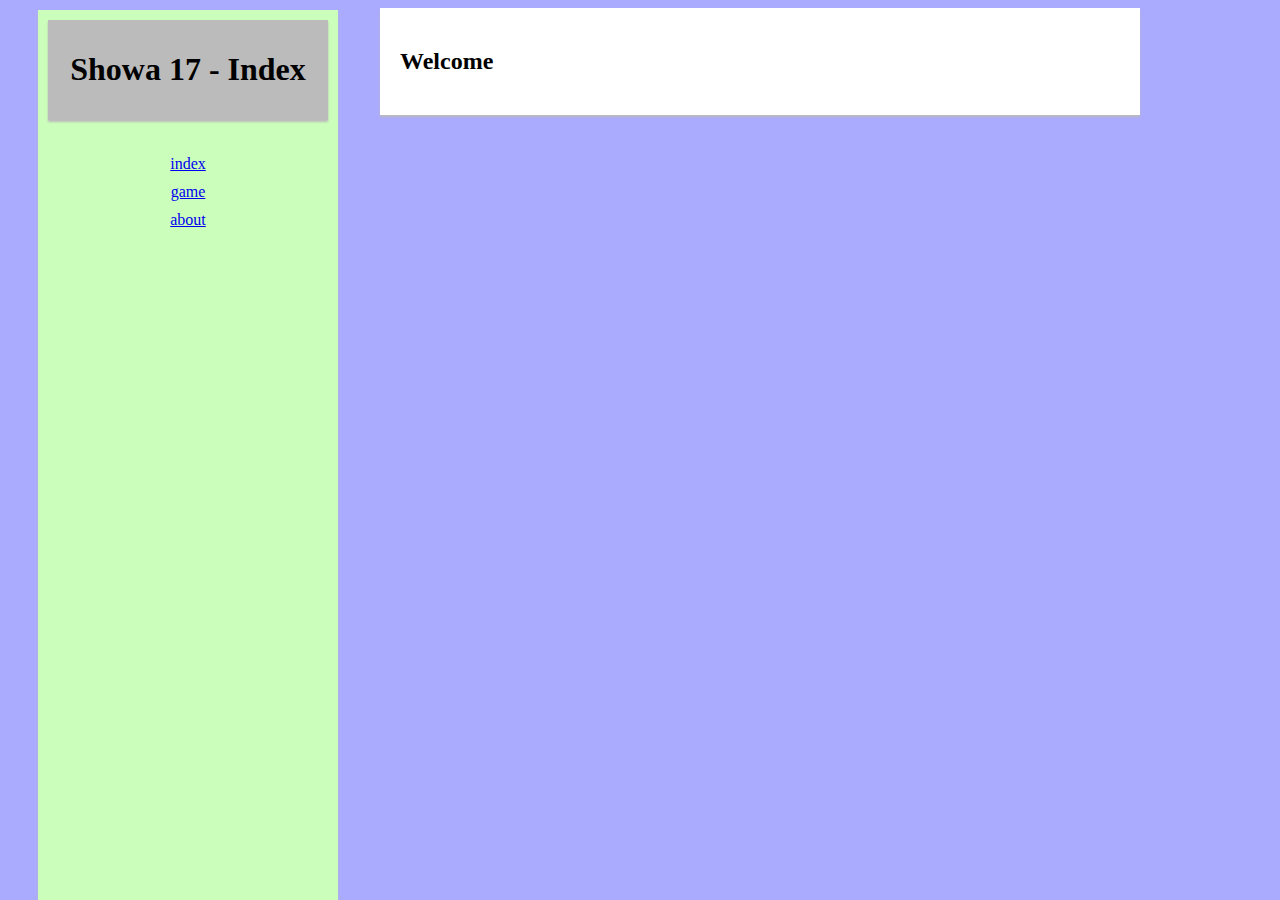
<file: index.html>
<!doctype html>
<html>
<head>
<meta http-equiv="content-language" content="en">
<meta charset="UTF-8">
<meta name="keywords" content="game,html5,canvas,cs25210,assignment">
<meta name="description" content="My submission for the CS25210 game development coursework.">
<meta name="robots" content="noindex,nofollow">
<meta name="author" content="kmb5">
<link rel="stylesheet" href="styles/main.css">
<title>
    Showa 17 - Index
</title>
</head>
<body>
<nav>
    <header>
        <h1>Showa 17 - Index</h1>
    </header>
    <ul>
        <li><a href="index.html">index</a></li>
        <li><a href="game.html">game</a></li>
        <li><a href="about.html">about</a></li>
    </ul>
</nav>
<section>
    <h2>Welcome</h2>
</section>
<footer>
</footer>
</body>
</html>
</file>
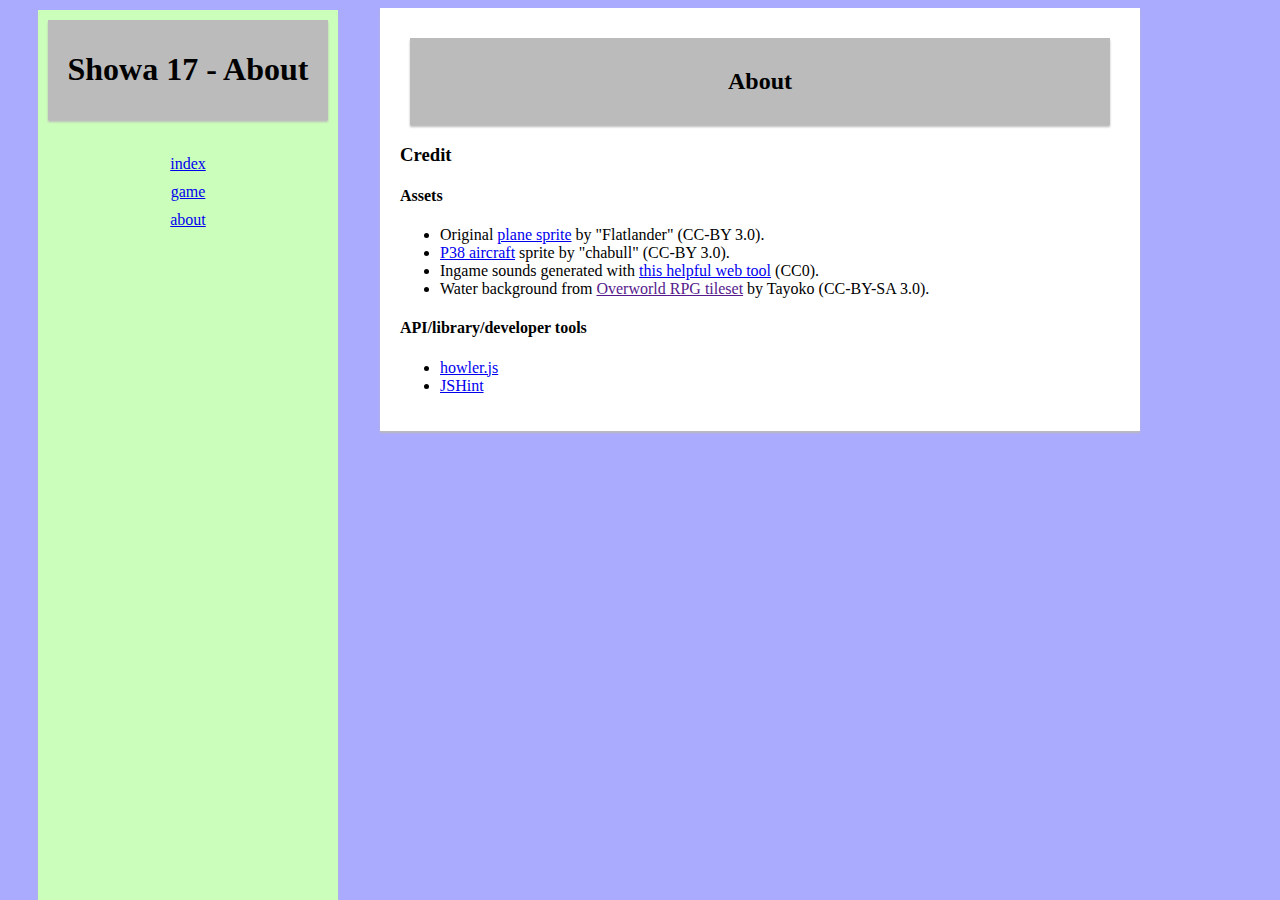
<file: about.html>
<!doctype html>
<html>
<head>
<meta http-equiv="content-language" content="en">
<meta charset="UTF-8">
<meta name="keywords" content="game,html5,canvas,cs25210,assignment">
<meta name="description" content="My submission for the CS25210 game development coursework.">
<meta name="robots" content="noindex,nofollow">
<meta name="author" content="kmb5">
<link rel="stylesheet" href="styles/main.css">
<title>
    Showa 17 - About Game
</title>
</head>
<body>
<nav>
    <header>
        <h1>Showa 17 - About</h1>
    </header>
    <ul>
        <li><a href="index.html">index</a></li>
        <li><a href="game.html">game</a></li>
        <li><a href="about.html">about</a></li>
    </ul>
</nav>
<section>
    <header>
        <h2>About</h2>
    </header>
    <h3>Credit</h3>
    <h4>Assets</h4>
    <ul>
        <li>Original <a href="http://opengameart.org/content/airplane">plane sprite</a> by "Flatlander" (CC-BY 3.0).</li>
        <li><a href="http://opengameart.org/content/p38-aircraft">P38 aircraft</a> sprite by "chabull" (CC-BY 3.0).</li>
        <li>Ingame sounds generated with <a href="http://www.superflashbros.net/as3sfxr/">this helpful web tool</a> (CC0).</li>
        <li>Water background from <a href="">Overworld RPG tileset</a> by Tayoko (CC-BY-SA 3.0).</li>
    </ul>
    <h4>API/library/developer tools</h4>
    <ul>
        <li><a href="https://github.com/goldfire/howler.js">howler.js</a></li>
        <li><a href="http://www.jshint.com/">JSHint</a></li>
    </ul>
</section>
<footer>
</footer>
</body>
</html>
</file>
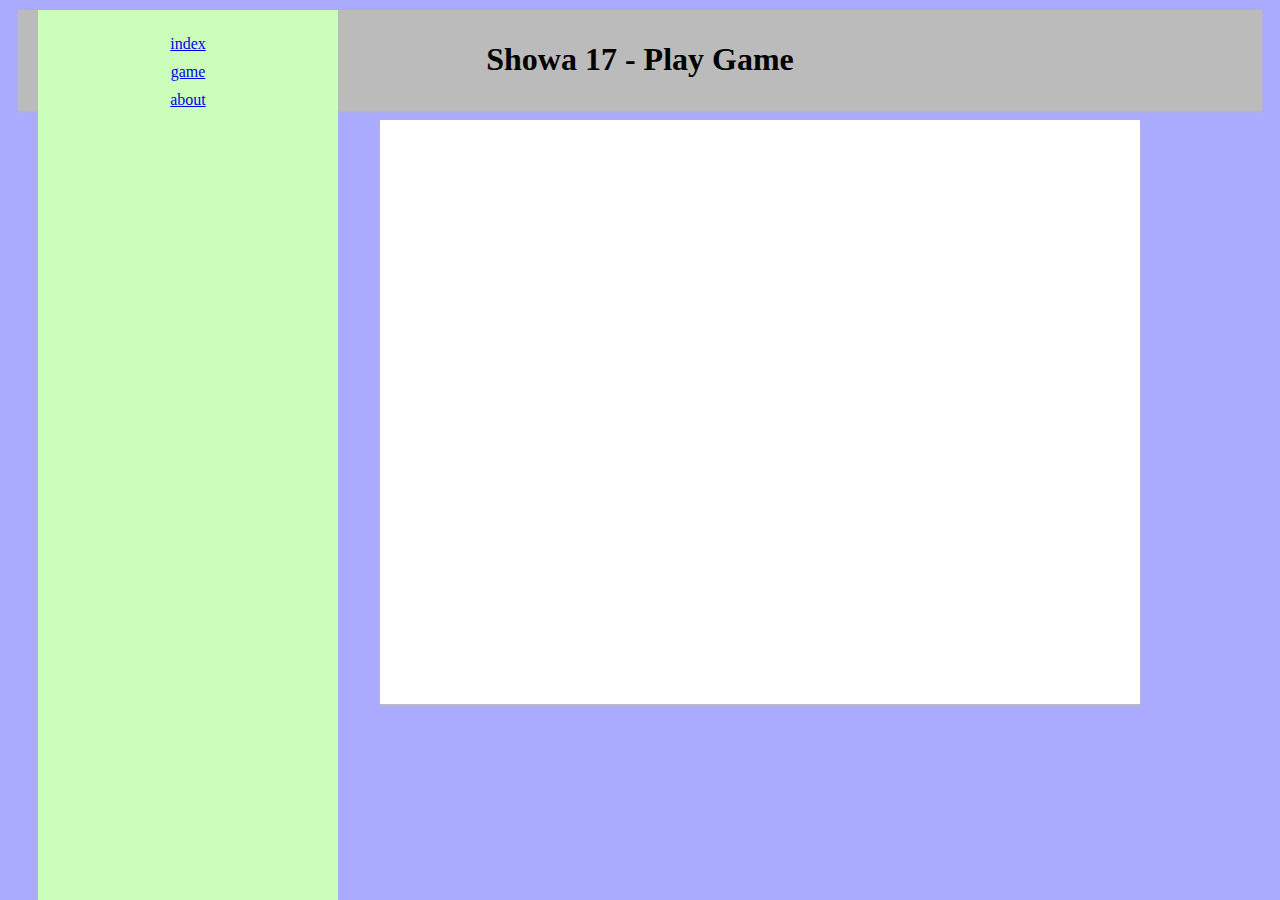
<file: game.html>
<!doctype html>
<html>
<head>
<meta http-equiv="content-language" content="en">
<meta charset="UTF-8">
<meta name="keywords" content="game,html5,canvas,cs25210,assignment">
<meta name="description" content="My submission for the CS25210 game development coursework.">
<meta name="robots" content="noindex,nofollow">
<meta name="author" content="kmb5">
<link rel="stylesheet" href="styles/main.css">
<title>
    Showa 17 - Play Game
</title>
</head>
<body onload="main()">
<header>
    <h1>Showa 17 - Play Game</h1>
</header>
<nav>
    <ul>
        <li><a href="index.html">index</a></li>
        <li><a href="game.html">game</a></li>
        <li><a href="about.html">about</a></li>
    </ul>
</nav>
<section id="gamesec">
    <canvas id="gamecanv" width="787" height="540">
    </canvas>
</section>
<footer>
</footer>
<script src="scripts/spritesloader.js"> </script>
<script src="scripts/objects.js"> </script>
<script src="scripts/renderer.js"> </script>
<script src="scripts/utils.js"> </script>
<script src="scripts/gamestate.js"> </script>
<script src="scripts/main.js"> </script>
</body>
</html>
</file>
<file: styles/main.css>
body {
    background-color: #aaaaff;
}

header {
    text-align: center;
    padding: 10px;
    margin: 10px;
    background-color: #bbb;
    box-shadow: 0px 2px 2px #bbb;
}

nav {
    margin-left: 30px;
    margin-top: 10px;
    width: 300px;
    position: absolute;
    text-align: center;
    background-color: #CCFEBB;
    box-shadow: 0px 2px 2px #bbb;
    top: 0;
    bottom: 0;
}

nav ul {
    margin: 0;
    padding: 20px;
    list-style: none;
}

nav ul li {
    /* display: inline; */
    padding: 5px;
}

section {
    position: absolute;
    background-color: #fff;
    left: 380px;
    right: 140px;
    padding: 20px;
    box-shadow: 0px 2px 2px #bbb;
}

canvas {
    cursor: crosshair;
}

footer {
}

h1 {
}

h2 {
}
</file>
